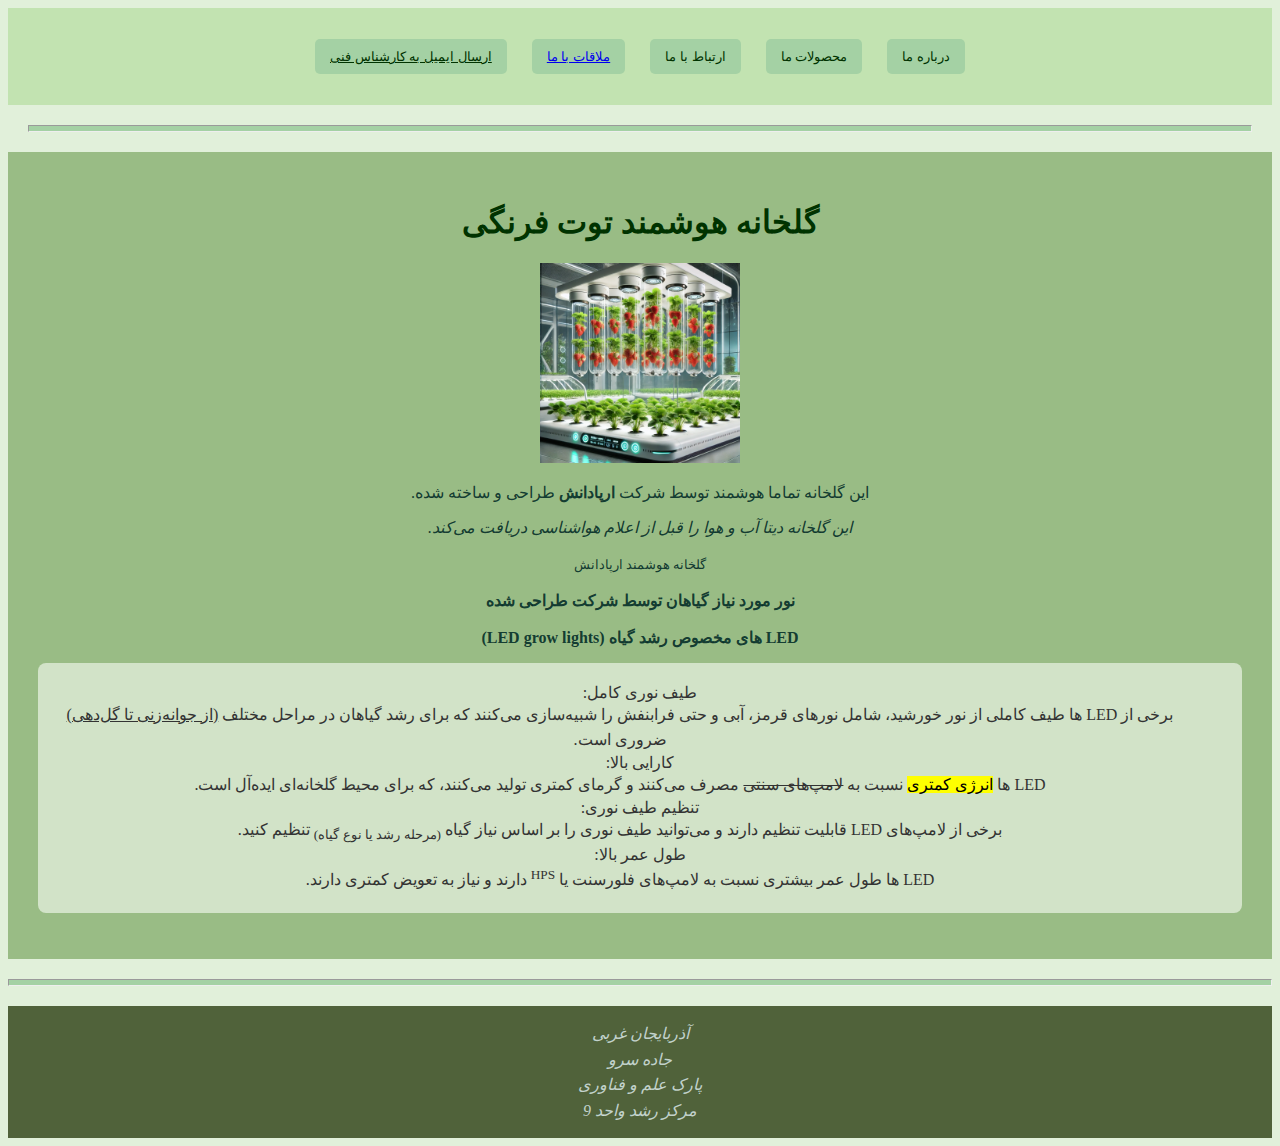
<file: aboutUs.html>
<!DOCTYPE html>
<html lang="fa" dir="rtl">
<head>
    <meta charset="UTF-8">
    <meta http-equiv="X-UA-Compatible" content="IE=edge">
    <meta name="viewport" content="width=device-width, initial-scale=1.0">
    <title>گلخانه هوشمند</title>
</head>
<body style="background-color: #E1F0DA; color: #333;">

    <header style="display: flex; flex-direction: column; align-items: center; gap: 30px; padding: 15px; background-color: #C2E3B1;">
        <ul style="padding: 0; display: flex; gap: 25px;">
            <button style="background-color: #A4D1A4; color: #003300; padding: 10px 15px; border: none; border-radius: 5px;">درباره ما</button>
            <button style="background-color: #A4D1A4; color: #003300; padding: 10px 15px; border: none; border-radius: 5px;">محصولات ما</button>
            <button style="background-color: #A4D1A4; color: #003300; padding: 10px 15px; border: none; border-radius: 5px;">ارتباط با ما</button>
            <button style="background-color: #A4D1A4; color: #003300; padding: 10px 15px; border: none; border-radius: 5px; color: #003300;"><a href="page.html">ملاقات با ما</a> </button>
            <button style="background-color: #A4D1A4; color: #003300; padding: 10px 15px; border: none; border-radius: 5px;">
                <a href="mailto:zohreh.a.b1997@gmail.com" title="send mail" style="color: #003300;">ارسال ایمیل به کارشناس فنی</a>
            </button>
        </ul>
    </header>

    <hr style="height: 5px; background-color: #A4D1A4; margin: 20px;">

    <section style="padding: 30px; background-color: #99BC85; color: rgba(2, 43, 39, 0.9); text-align: center;">
        <h1 style="margin-top: 10; color: #003300;">گلخانه هوشمند توت فرنگی</h1>
        <img src="src/images/toot.webp" alt="strawbery" style="width: 200px;">
        
        <p>این گلخانه تماما هوشمند توسط شرکت <b>ارپادانش</b> طراحی و ساخته شده.</p>
        <i>این گلخانه دیتا آب و هوا را قبل از اعلام <em>هواشناسی</em> دریافت می‌کند.</i><br>
        <br>
        <small>گلخانه هوشمند ارپادانش</small><br>
        <br>
        <strong>نور مورد نیاز گیاهان توسط شرکت طراحی شده</strong><br>
        <br>
        <b>LED های مخصوص رشد گیاه (LED grow lights)</b>
        <br>
        <dl style="background-color: #D2E3C8; padding: 20px; border-radius: 8px;">
            <dt style="color: #333;">طیف نوری کامل:</dt>
            <dd style="line-height: 1.6; color: #333;">برخی از LED ها طیف کاملی از نور خورشید، شامل نورهای قرمز، آبی و حتی فرابنفش را شبیه‌سازی می‌کنند که برای رشد گیاهان در مراحل مختلف <ins>(از جوانه‌زنی تا گل‌دهی)</ins> ضروری است.</dd>
            
            <dt style="color: #333;">کارایی بالا:</dt>
            <dd style="line-height: 1.6; color: #333;">LED ها <mark>انرژی کمتری</mark> نسبت به <del>لامپ‌های سنتی</del> مصرف می‌کنند و گرمای کمتری تولید می‌کنند، که برای محیط گلخانه‌ای ایده‌آل است.</dd>
            
            <dt style="color: #333;">تنظیم طیف نوری:</dt>
            <dd style="line-height: 1.6; color: #333;">برخی از لامپ‌های LED قابلیت تنظیم دارند و می‌توانید طیف نوری را بر اساس نیاز گیاه <sub>(مرحله رشد یا نوع گیاه)</sub> تنظیم کنید.</dd>
            
            <dt style="color: #333;">طول عمر بالا:</dt>
            <dd style="line-height: 1.6; color: #333;">LED ها طول عمر بیشتری نسبت به لامپ‌های فلورسنت یا <sup>HPS</sup> دارند و نیاز به تعویض کمتری دارند.</dd>
        </dl>
    </section>

    <hr style="height: 5px; background-color: #A4D1A4; margin: 20px 0;">

    <footer style="padding: 15px; background-color: #50623A; color: rgba(217, 231, 231, 0.849); text-align: center;">
        <address style="line-height: 1.6;">
            آذربایجان غربی<br>
            جاده سرو<br>
            پارک علم و فناوری<br>
            مرکز رشد واحد 9<br>
        </address>
    </footer>

</body>
</html>
</file>
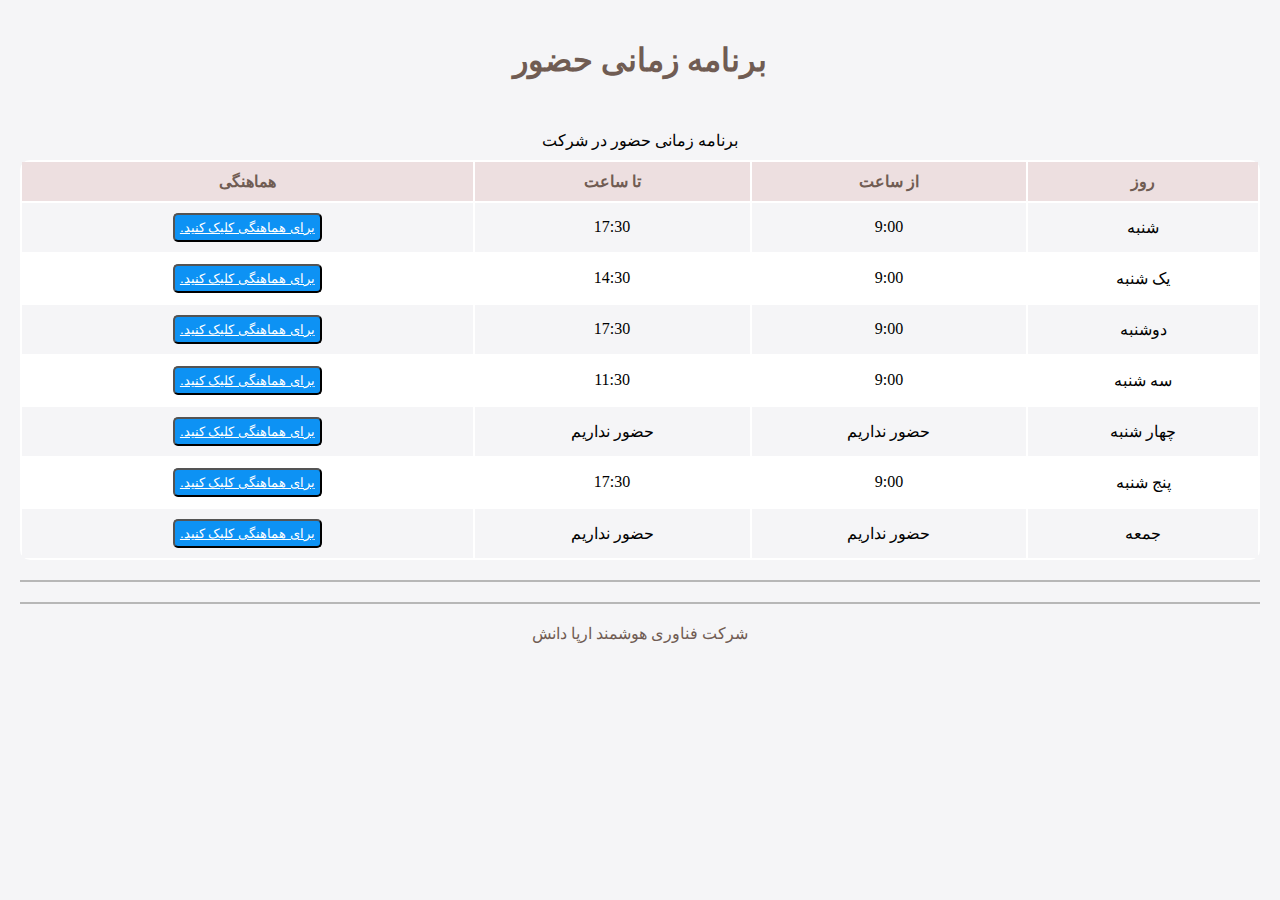
<file: page.html>
<!DOCTYPE html>
<html lang="fa" dir="rtl">
<head>
    <meta charset="UTF-8">
    <meta http-equiv="X-UA-Compatible" content="IE=edge">
    <meta name="viewport" content="width=device-width, initial-scale=1.0">
    <title>برنامه زمانی حضور در شرکت</title>
</head>
<body style="background-color: #F5F5F7;  margin: 0; padding: 20px;">
    <header style="text-align: center; margin-bottom: 20px;">
        <h1 style="color: #705C53;">برنامه زمانی حضور</h1>
    </header>
    <div style="display: flex; flex-direction: column; gap: 10px;">
       
        <table style="width: 100%;  margin-top: 20px; background-color: #fff; border-radius: 10px; ">
            <caption style=" margin: 10px;">برنامه زمانی حضور در شرکت</caption>
            <thead style="background-color: #EDDFE0; color: #705C53;">
                <tr>
                    <th style="padding: 10px; text-align: center;">روز</th>
                    <th style="padding: 10px; text-align: center;">از ساعت</th>
                    <th style="padding: 10px; text-align: center;">تا ساعت</th>
                    <th style="padding: 10px; text-align: center;">هماهنگی</th>
                </tr>
                </thead>
                <tbody>
                    <tr style="background-color: #F5F5F7;">
                        <td style="padding: 10px; text-align: center;">شنبه</td>
                        <td style="padding: 10px; text-align: center;">9:00</td>
                        <td style="padding: 10px; text-align: center;">17:30</td>
                        <td style="padding: 10px; text-align: center;">
                            <button style="background-color: #0D92F4; color: white; padding: 5px; border-radius: 5px; cursor: pointer;">
                                <a href="#" style="color: white; ">برای هماهنگی کلیک کنید.</a>
                            </button>
                        </td>
                    </tr>
                    <tr>
                        <td style="padding: 10px; text-align: center;">یک شنبه</td>
                        <td style="padding: 10px; text-align: center;">9:00</td>
                        <td style="padding: 10px; text-align: center;">14:30</td>
                        <td style="padding: 10px; text-align: center;">
                            <button style="background-color: #0D92F4; color: white; padding: 5px; border-radius: 5px; cursor: pointer;">
                                <a href="#" style="color: white; ">برای هماهنگی کلیک کنید.</a>
                            </button>
                        </td>
                    </tr>
                    <tr style="background-color: #F5F5F7;">
                        <td style="padding: 10px; text-align: center;">دوشنبه</td>
                        <td style="padding: 10px; text-align: center;">9:00</td>
                        <td style="padding: 10px; text-align: center;">17:30</td>
                        <td style="padding: 10px; text-align: center;">
                            <button style="background-color: #0D92F4; color: white; padding: 5px; border-radius: 5px; cursor: pointer;">
                                <a href="#" style="color: white; ">برای هماهنگی کلیک کنید.</a>
                            </button>
                        </td>
                    </tr>
                    <tr>
                        <td style="padding: 10px; text-align: center;">سه شنبه</td>
                        <td style="padding: 10px; text-align: center;">9:00</td>
                        <td style="padding: 10px; text-align: center;">11:30</td>
                        <td style="padding: 10px; text-align: center;">
                            <button style="background-color: #0D92F4; color: white; padding: 5px; border-radius: 5px; cursor: pointer;">
                                <a href="#" style="color: white; ">برای هماهنگی کلیک کنید.</a>
                            </button>
                        </td>
                    </tr>
                    <tr style="background-color: #F5F5F7;">
                        <td style="padding: 10px; text-align: center;">چهار شنبه</td>
                        <td style="padding: 10px; text-align: center;">حضور نداریم</td>
                        <td style="padding: 10px; text-align: center;">حضور نداریم</td>
                        <td style="padding: 10px; text-align: center;">
                            <button style="background-color: #0D92F4; color: white; padding: 5px; border-radius: 5px; cursor: pointer;">
                                <a href="#" style="color: white; ">برای هماهنگی کلیک کنید.</a>
                            </button>
                        </td>
                    </tr>
                    <tr>
                        <td style="padding: 10px; text-align: center;">پنج شنبه</td>
                        <td style="padding: 10px; text-align: center;">9:00</td>
                        <td style="padding: 10px; text-align: center;">17:30</td>
                        <td style="padding: 10px; text-align: center;">
                            <button style="background-color: #0D92F4; color: white; padding: 5px; border-radius: 5px; cursor: pointer;">
                                <a href="#" style="color: white; ">برای هماهنگی کلیک کنید.</a>
                            </button>
                        </td>
                    </tr>
                </tbody>
                
                <tr style="background-color: #F5F5F7;">
                    <td style="padding: 10px; text-align: center;">جمعه</td>
                    <td style="padding: 10px; text-align: center;">حضور نداریم</td>
                    <td style="padding: 10px; text-align: center;">حضور نداریم</td>
                    <td style="padding: 10px; text-align: center;">
                        <button style="background-color: #0D92F4; color: white; padding: 5px; border-radius: 5px; cursor: pointer;">
                            <a href="#" style="color: white; ">برای هماهنگی کلیک کنید.</a>
                        </button>                    </td>
                </tr>
                
            </tbody>
        </table>
    </div>
    <hr style="border: 1px solid #B7B7B7; margin: 20px 0;"/>
    <hr style="border: 1px solid #B7B7B7; margin: 20px 0;"/>
    <footer style="text-align: center; margin-top: 20px; color: #705C53;">
        <p>شرکت فناوری هوشمند ارپا دانش</p>
    </footer>
</body>
</html>
</file>
